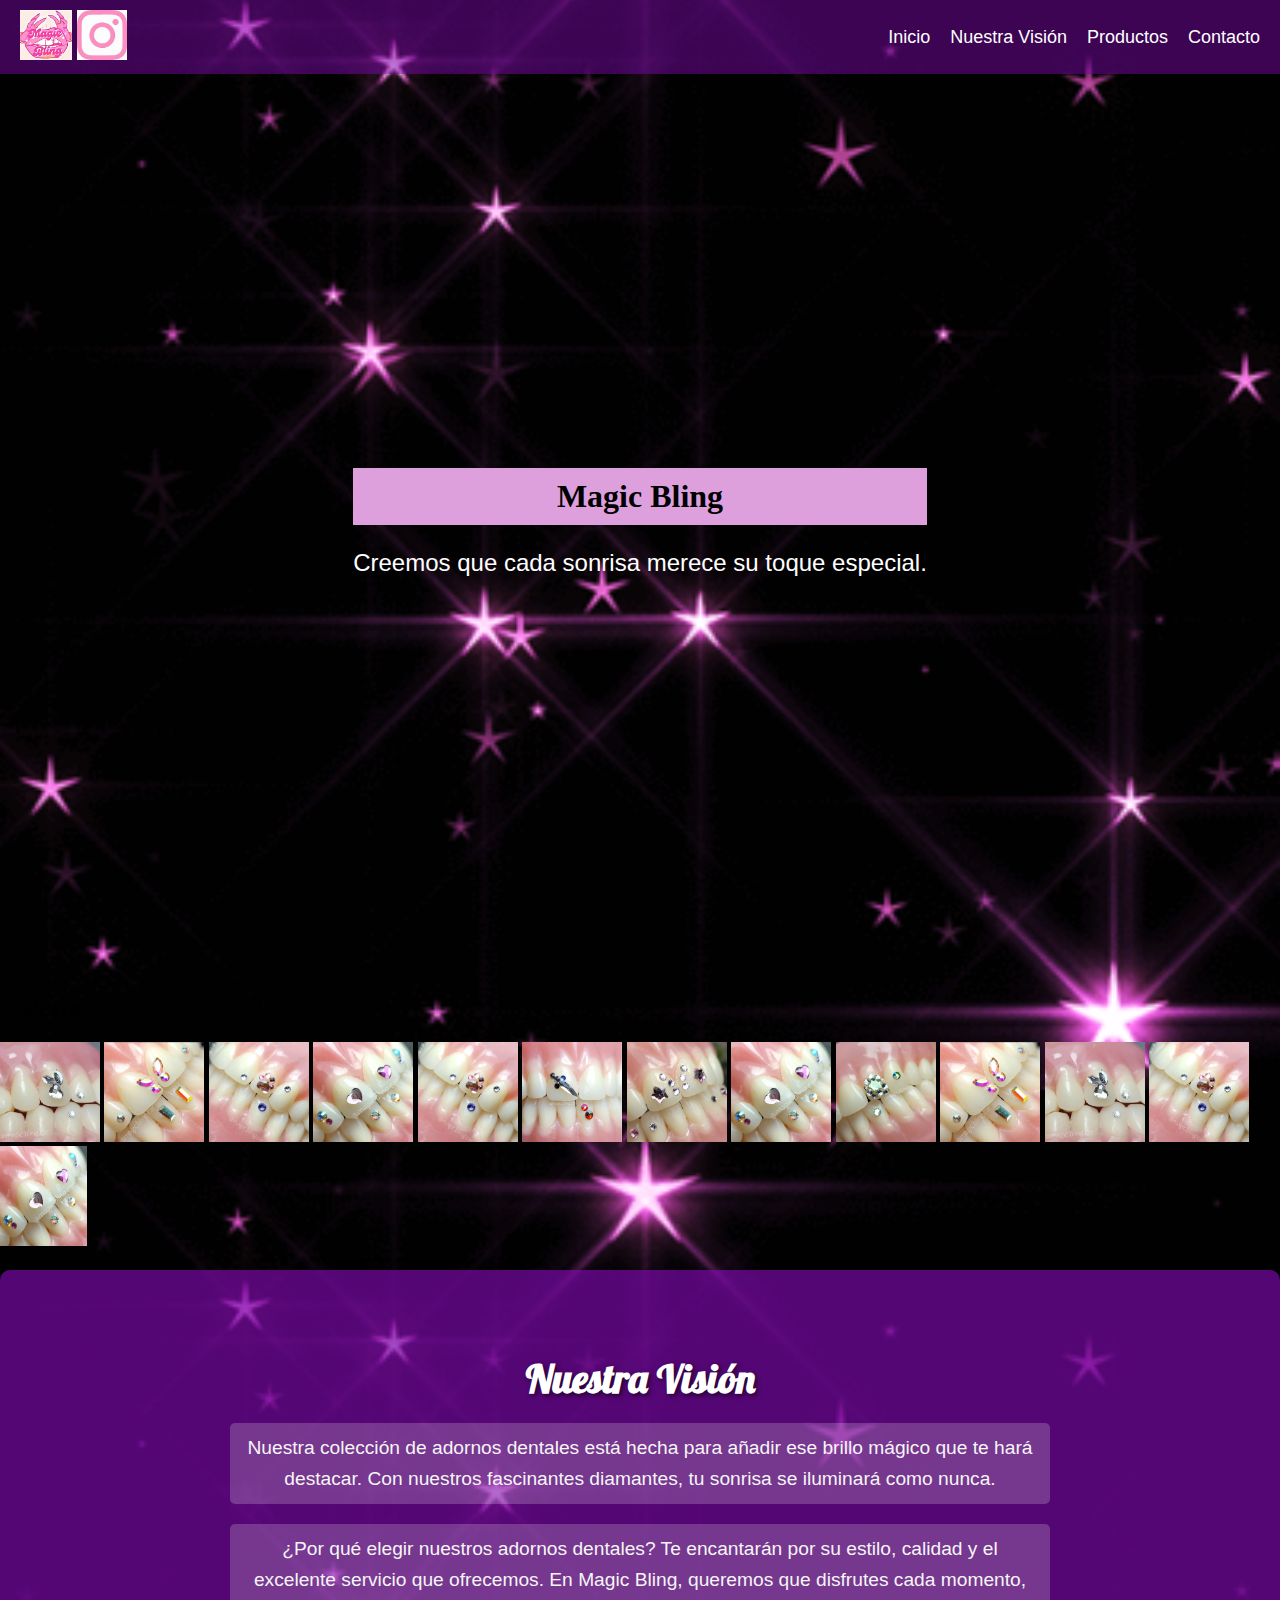
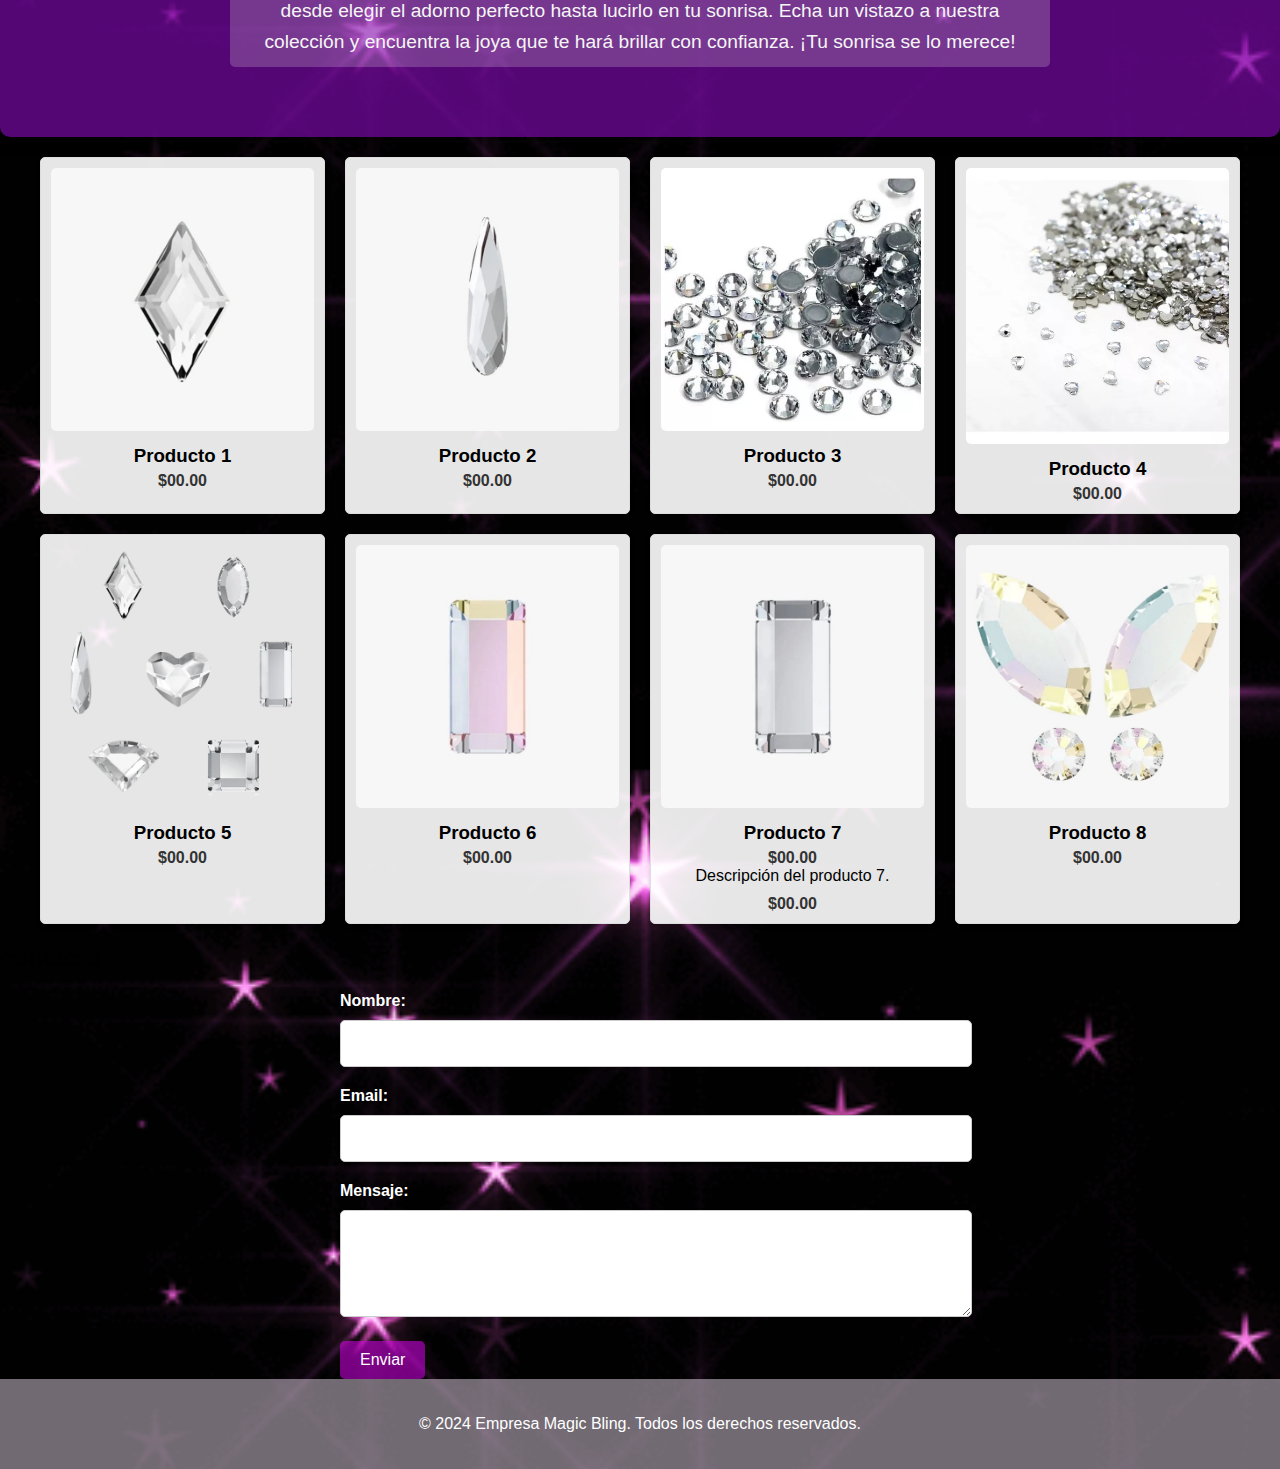
<file: html/Tp2.html>
<!DOCTYPE html>
<html lang="es">

<head>
    <meta charset="UTF-8" />
    <title>Página Web de By Car</title>
    <link rel="stylesheet" href="../css/stylept2.css">
    <link href="https://fonts.googleapis.com/css2?family=Lobster&display=swap" rel="stylesheet">
</head>

<body>
    <header>
        <div class="logo">
            <img src="../img/logomejorado.png" alt="Logo">
            <a href="https://www.instagram.com/magic.bling_by.car/"><img src="../img/iglogo.jpg" alt="ig" /></a>
        </div>
        <nav>
            <ul>
                <li><a href="#inicio">Inicio</a></li>
                <li><a href="#nosotros">Nuestra Visión</a></li>
                <li><a href="#productos">Productos</a></li>
                <li><a href="#contacto">Contacto</a></li>
            </ul>
        </nav>
    </header>

    <section id="inicio" class="inicio">
        <div class="inicio-titulo">
            <h1>Magic Bling</h1>
            <p>Creemos que cada sonrisa merece su toque especial.</p>
        </div>
    </section>

    <h2>Galeria</h2>
    <a href="../img/galeria16.png"><img src="../img/galeria16.png" alt="img 6" title="img 6" width="100" height="100" /></a>
    <a href="../img/galeria15.png"><img src="../img/galeria15.png " alt="img 7" title="img 7" width="100" height="100" /></a>
    <a href="../img/galeria00.png"><img src="../img/galeria00.png" alt="img 8" title="img 8" width="100" height="100" /></a>
    <a href="../img/galeria13.png"><img src="../img/galeria13.png" alt="img 4" title="img 4" width="100" height="100" /></a>
    <a href="../img/galeria17.png"><img src="../img/galeria17.png" alt="img 1" title="img 1" width="100" height="100" /></a>
    <a href="../img/galeria11.png"><img src="../img/galeria11.png" alt="img 2" title="img 2" width="100" height="100" /></a>
    <a href="../img/galeria12.png"><img src="../img/galeria12.png" alt="img 3" title="img 3" width="100" height="100" /></a>
    <a href="../img/galeria13.png"><img src="../img/galeria13.png" alt="img 4" title="img 4" width="100" height="100" /></a>
    <a href="../img/galeria14.png"><img src="../img/galeria14.png" alt="img 5" title="img 5" width="100" height="100" /></a>
    <a href="../img/galeria15.png"><img src="../img/galeria15.png" alt="img 6" title="img 6" width="100" height="100" /></a>
    <a href="../img/galeria16.png"><img src="../img/galeria16.png " alt="img 7" title="img 7" width="100" height="100" /></a>
    <a href="../img/galeria00.png"><img src="../img/galeria00.png" alt="img 8" title="img 8" width="100" height="100" /></a>
    <a href="../img/galeria13.png"><img src="../img/galeria13.png" alt="img 4" title="img 4" width="87" height="100" /></a>


    <!-- Sección nosotros -->
    <section id="nosotros" class="nosotros">
        <h2>Nuestra Visión</h2>
        <p class="texto-nuestra-coleccion">Nuestra colección de adornos dentales está hecha para añadir ese brillo mágico que te hará destacar. Con nuestros fascinantes diamantes, tu sonrisa se iluminará como nunca.</p>
        <p class="texto-por-que-elegir">¿Por qué elegir nuestros adornos dentales? Te encantarán por su estilo, calidad y el excelente servicio que ofrecemos. En Magic Bling, queremos que disfrutes cada momento, desde elegir el adorno perfecto hasta lucirlo en tu sonrisa. Echa un vistazo
            a nuestra colección y encuentra la joya que te hará brillar con confianza. ¡Tu sonrisa se lo merece!</p>
    </section>

    <!-- Sección productos -->
    <section id="productos" class="productos">
        <div class="contenedor-productos">
            <div class="producto">
                <img src="../img/estayaesta1.jpg" alt="Producto 1">
                <h3>Producto 1</h3>

                <span>$00.00</span>
            </div>
            <div class="producto">
                <img src="../img/estayaesta2.jpg" alt="Producto 2">
                <h3>Producto 2</h3>

                <span>$00.00</span>
            </div>
            <div class="producto">
                <img src="../img/brillos2.webp" alt="Producto 3">
                <h3>Producto 3</h3>

                <span>$00.00</span>
            </div>
            <div class="producto">
                <img src="../img/brillos.webp" alt="Producto 4">
                <h3>Producto 4</h3>

                <span>$00.00</span>
            </div>
            <div class="producto">
                <img src="../img/yaestafo.webp" alt="Producto 5">
                <h3>Producto 5</h3>

                <span>$00.00</span>
            </div>
            <div class="producto">
                <img src="../img/estayaeesta3.jpg" alt="Producto 6">
                <h3>Producto 6</h3>

                <span>$00.00</span>
            </div>
            <div class="producto">
                <img src="../img/estayaesta4.jpg" alt="Producto 7">
                <h3>Producto 7</h3>

                <span>$00.00</span>
                <p>Descripción del producto 7.</p>
                <span>$00.00</span>
            </div>
            <div class="producto">
                <img src="../img/estayaesta5.jpg" alt="Producto 8">
                <h3>Producto 8</h3>

                <span>$00.00</span>
            </div>
        </div>
    </section>
    <section id="contacto" class="contacto">
        <h2>contacto</h2>
        <form action="0">

            <label for="nombre">Nombre:</label>
            <input type="text" id="nombre" name="nombre" required>

            <label for="email">Email:</label>
            <input type="email" id="email" name="email" required>

            <label for="mensaje">Mensaje:</label>
            <textarea id="mensaje" name="mensaje" rows="5" required></textarea>

            <button type="submit">Enviar</button>
        </form>
    </section>
    <footer class="footer">
        <p>&copy; 2024 Empresa Magic Bling. Todos los derechos reservados.</p>
    </footer>
    </section>

</body>

</html>
</file>
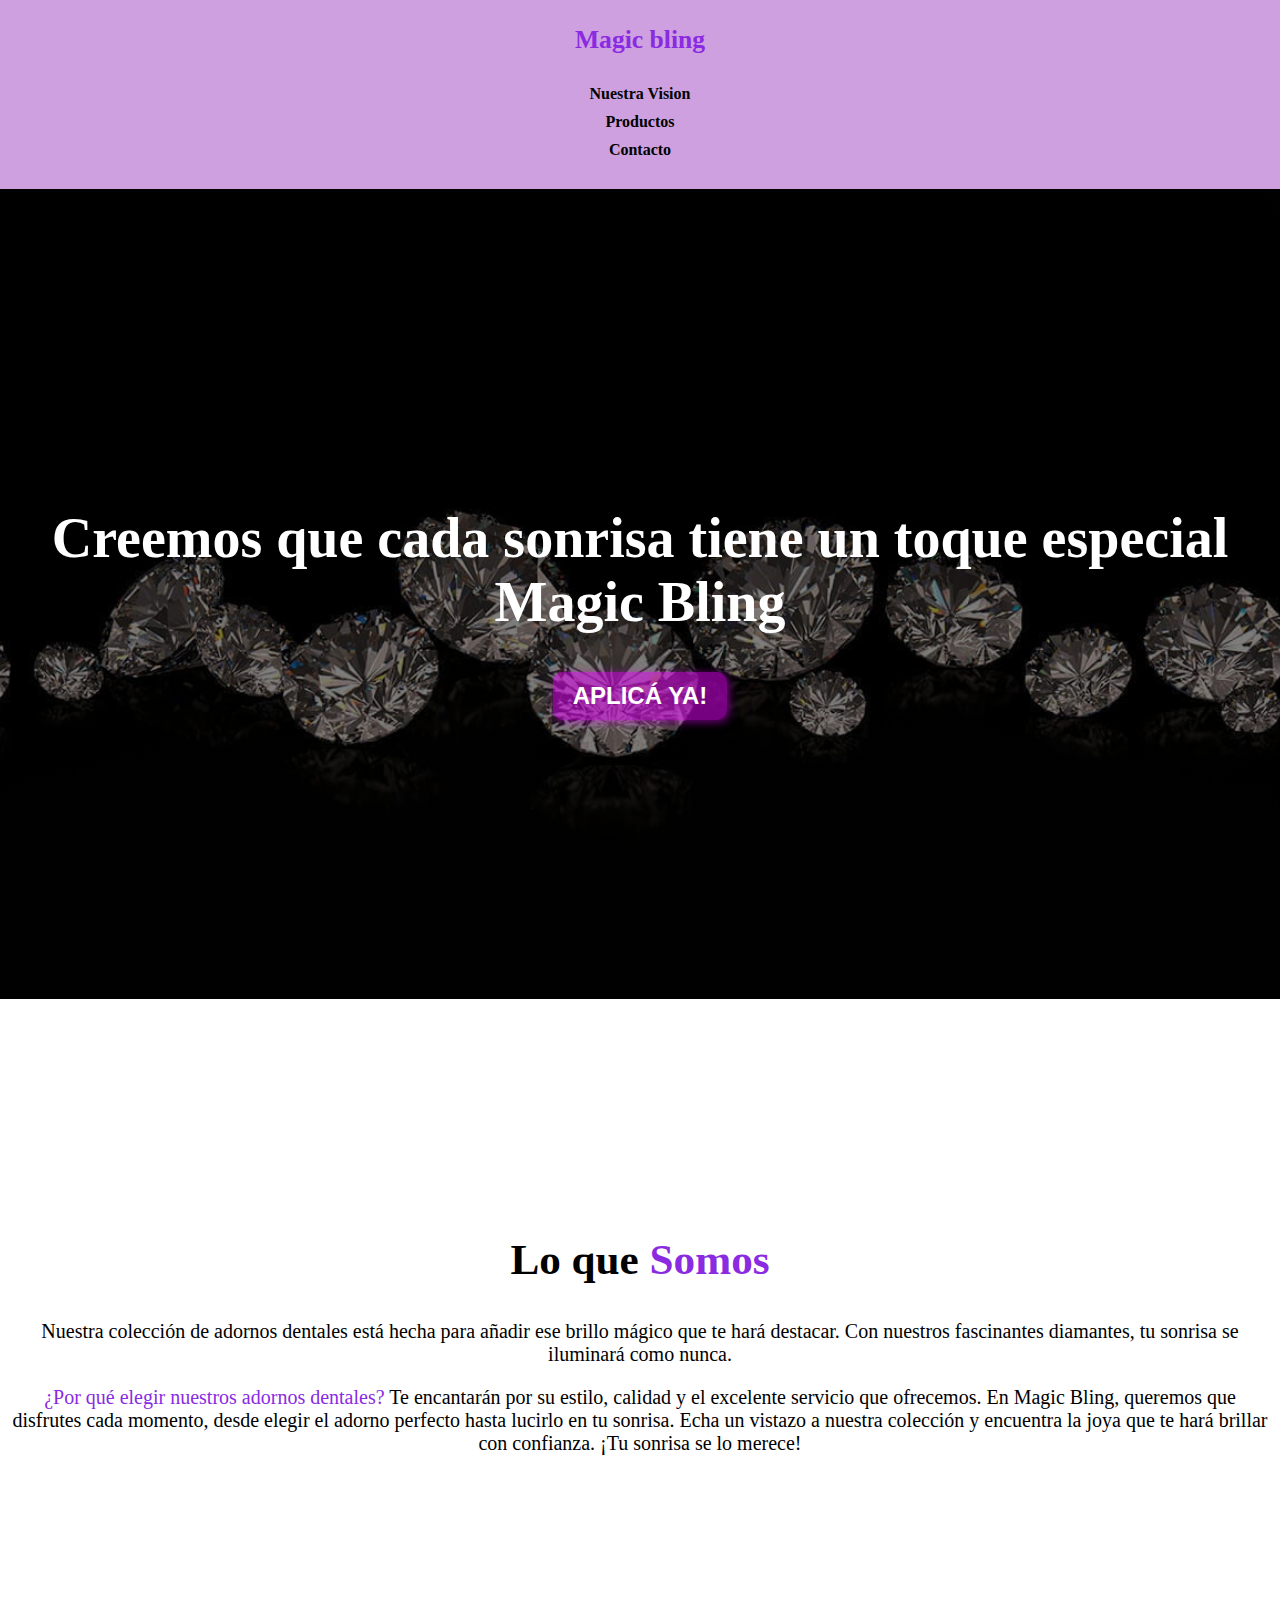
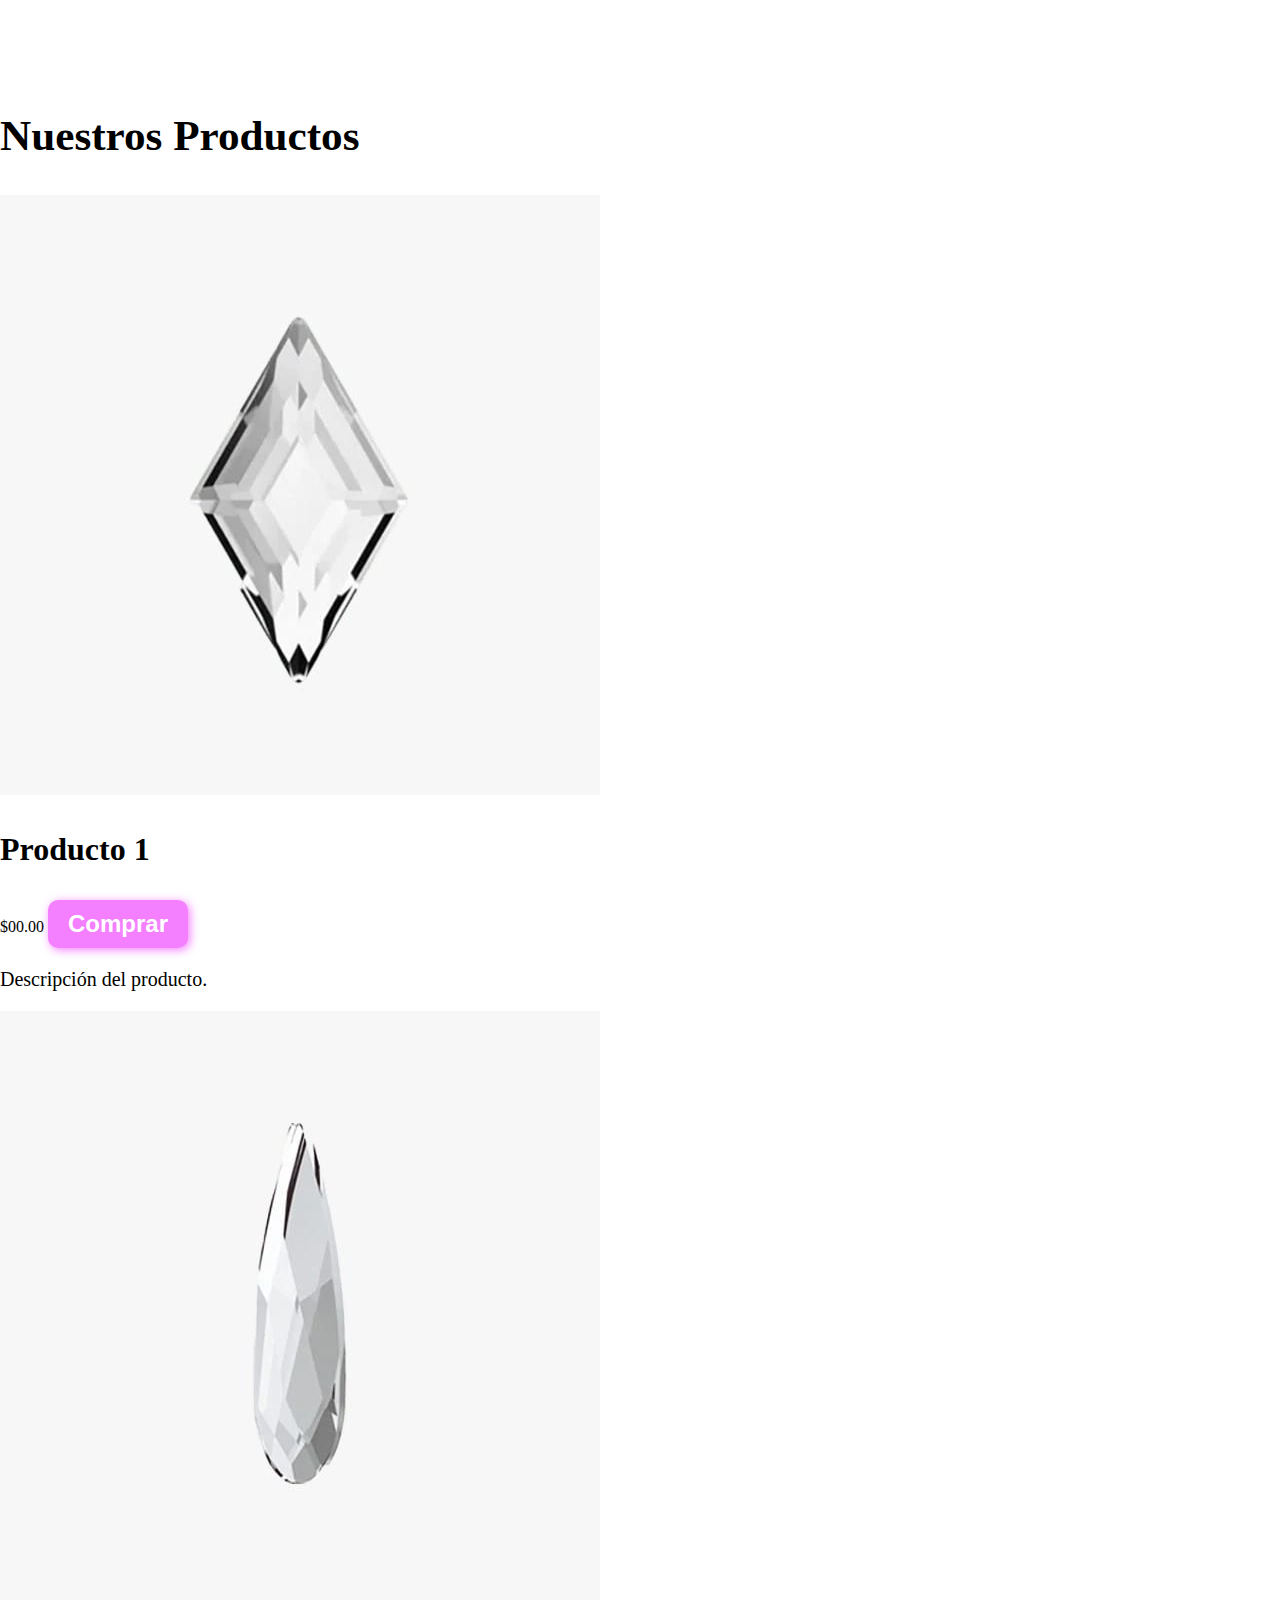
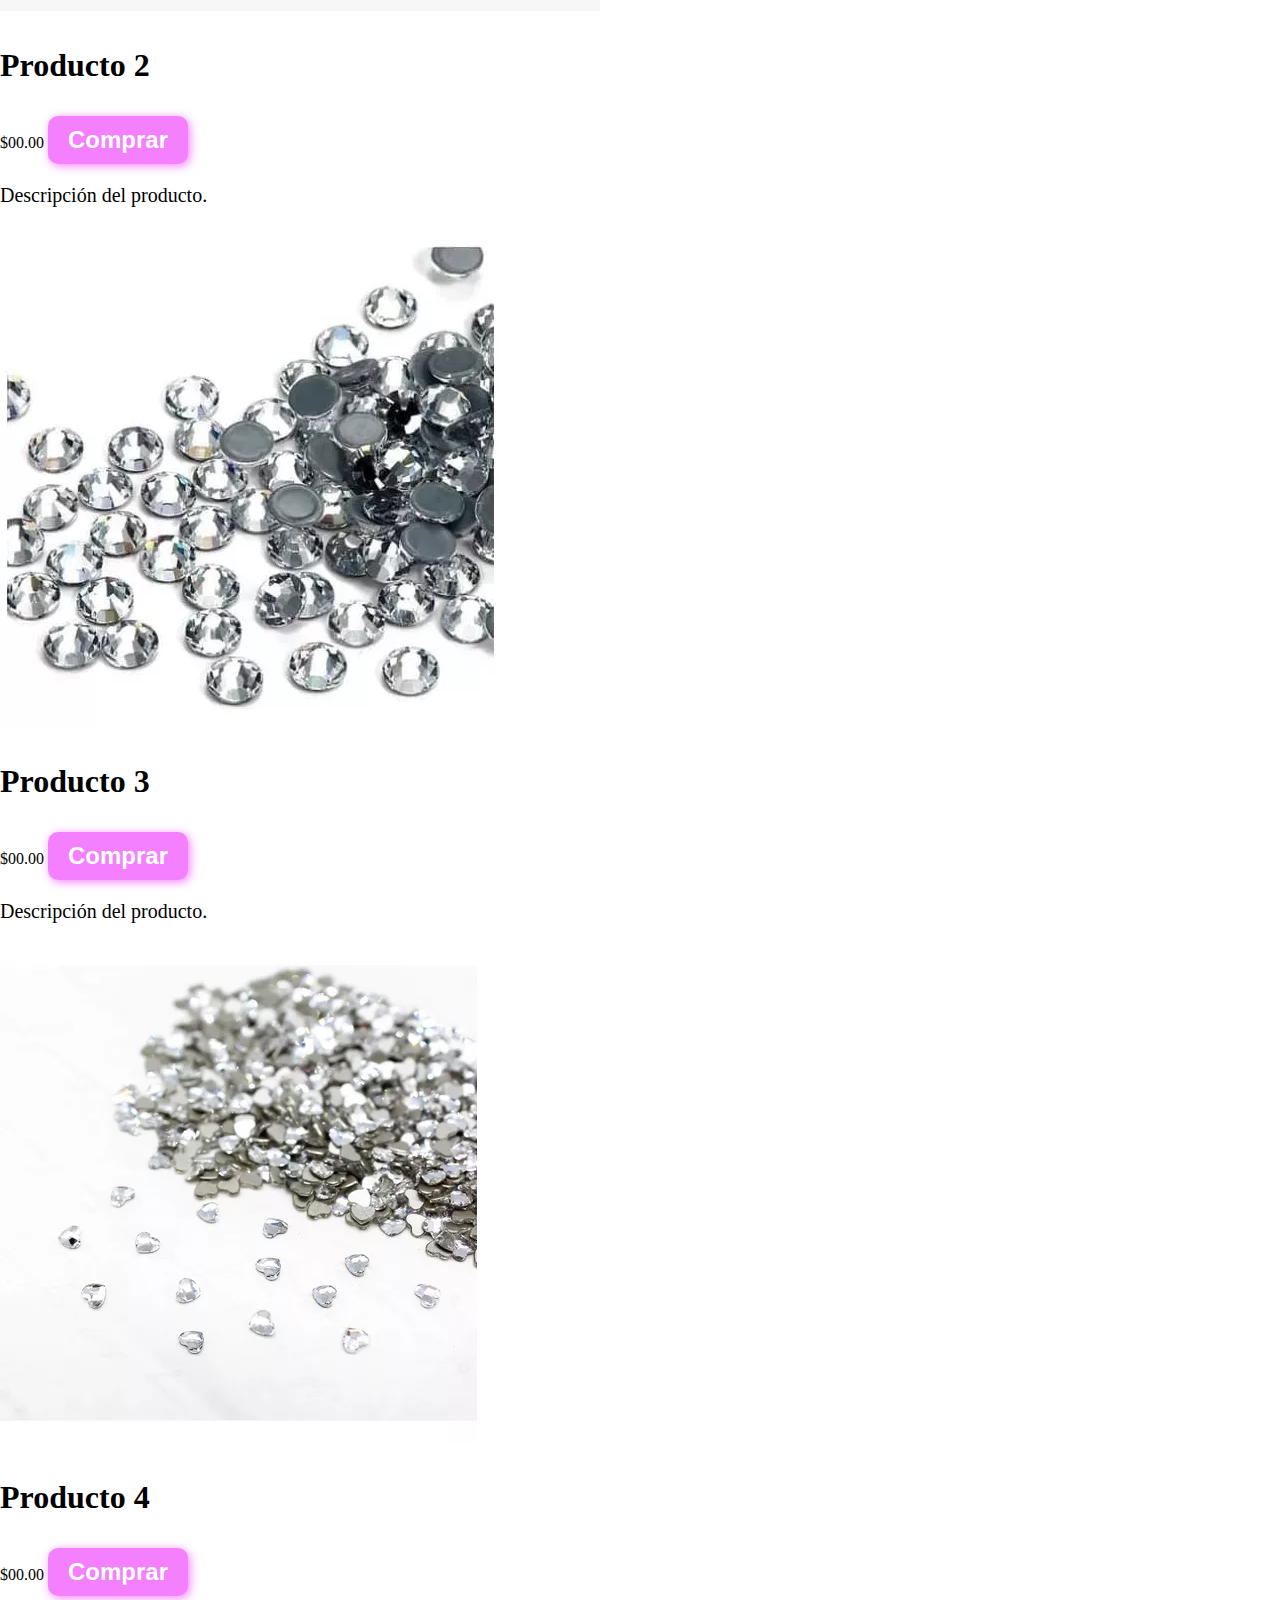
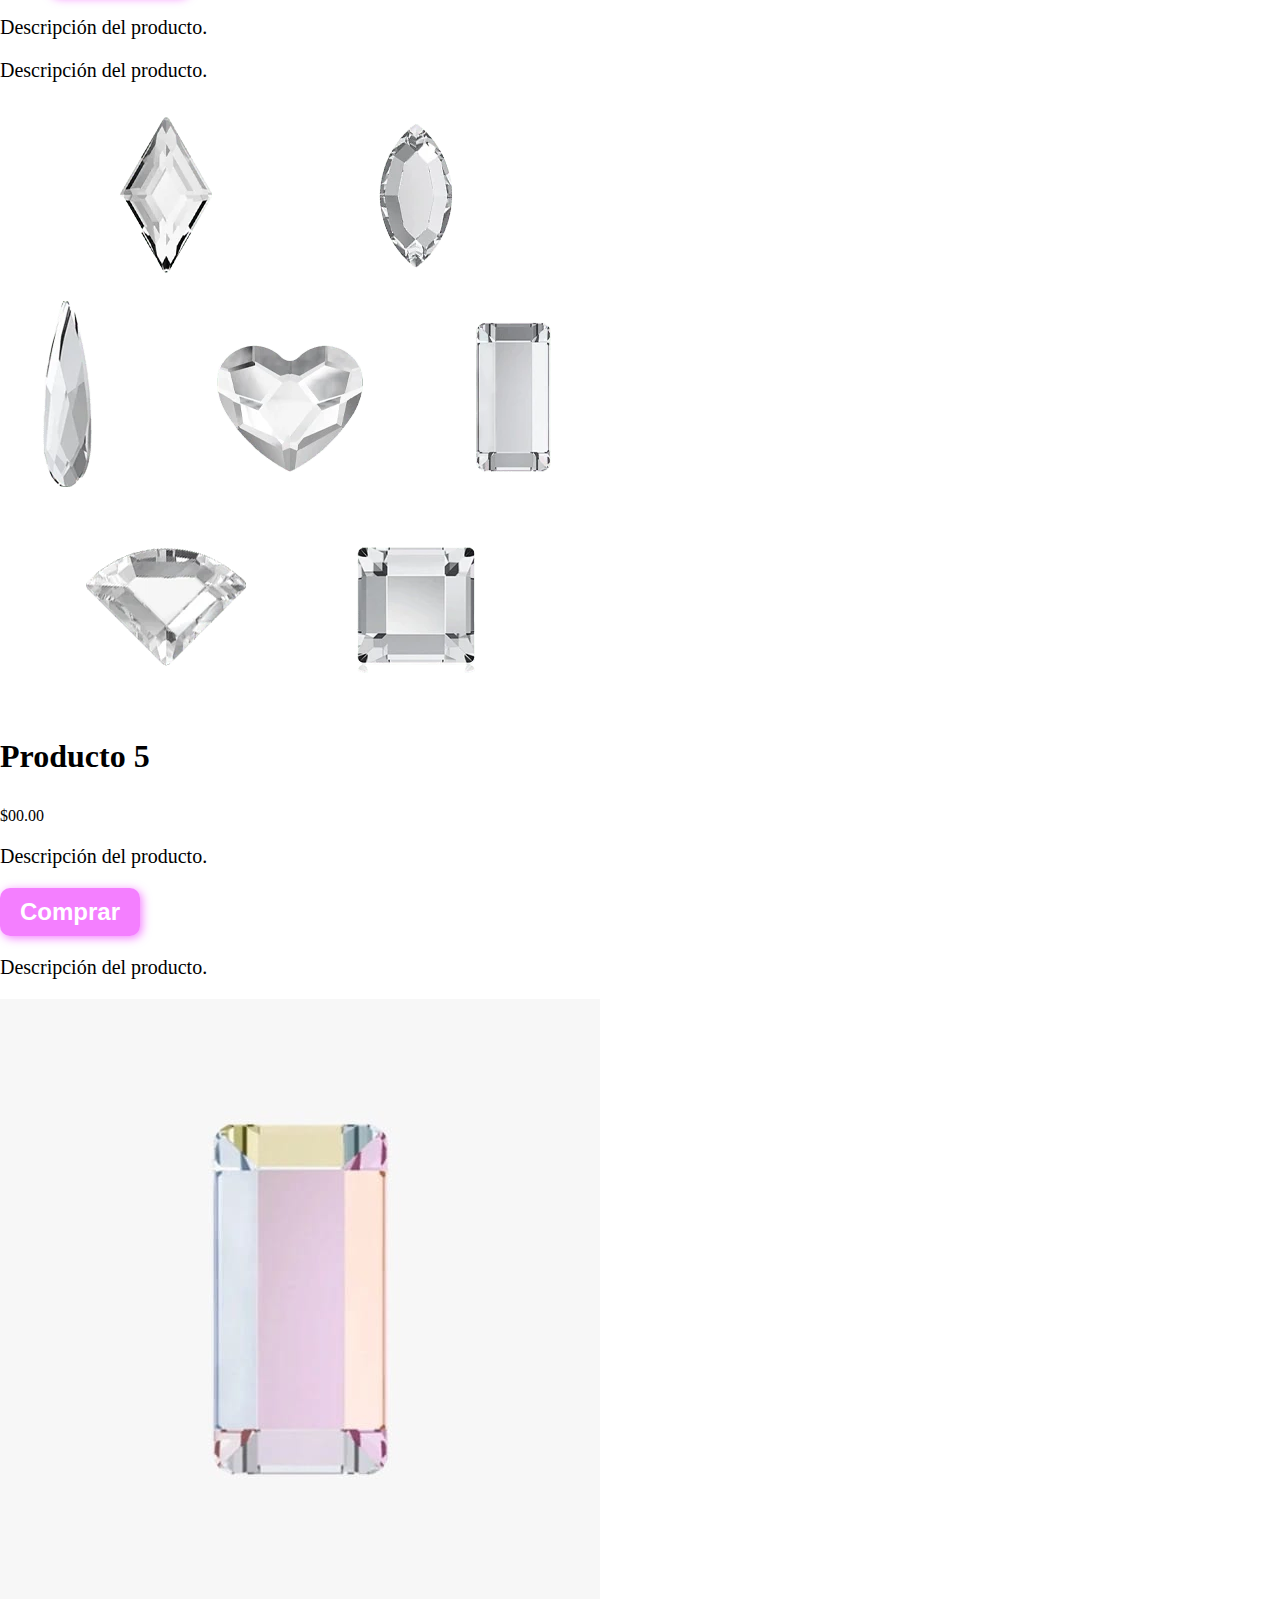
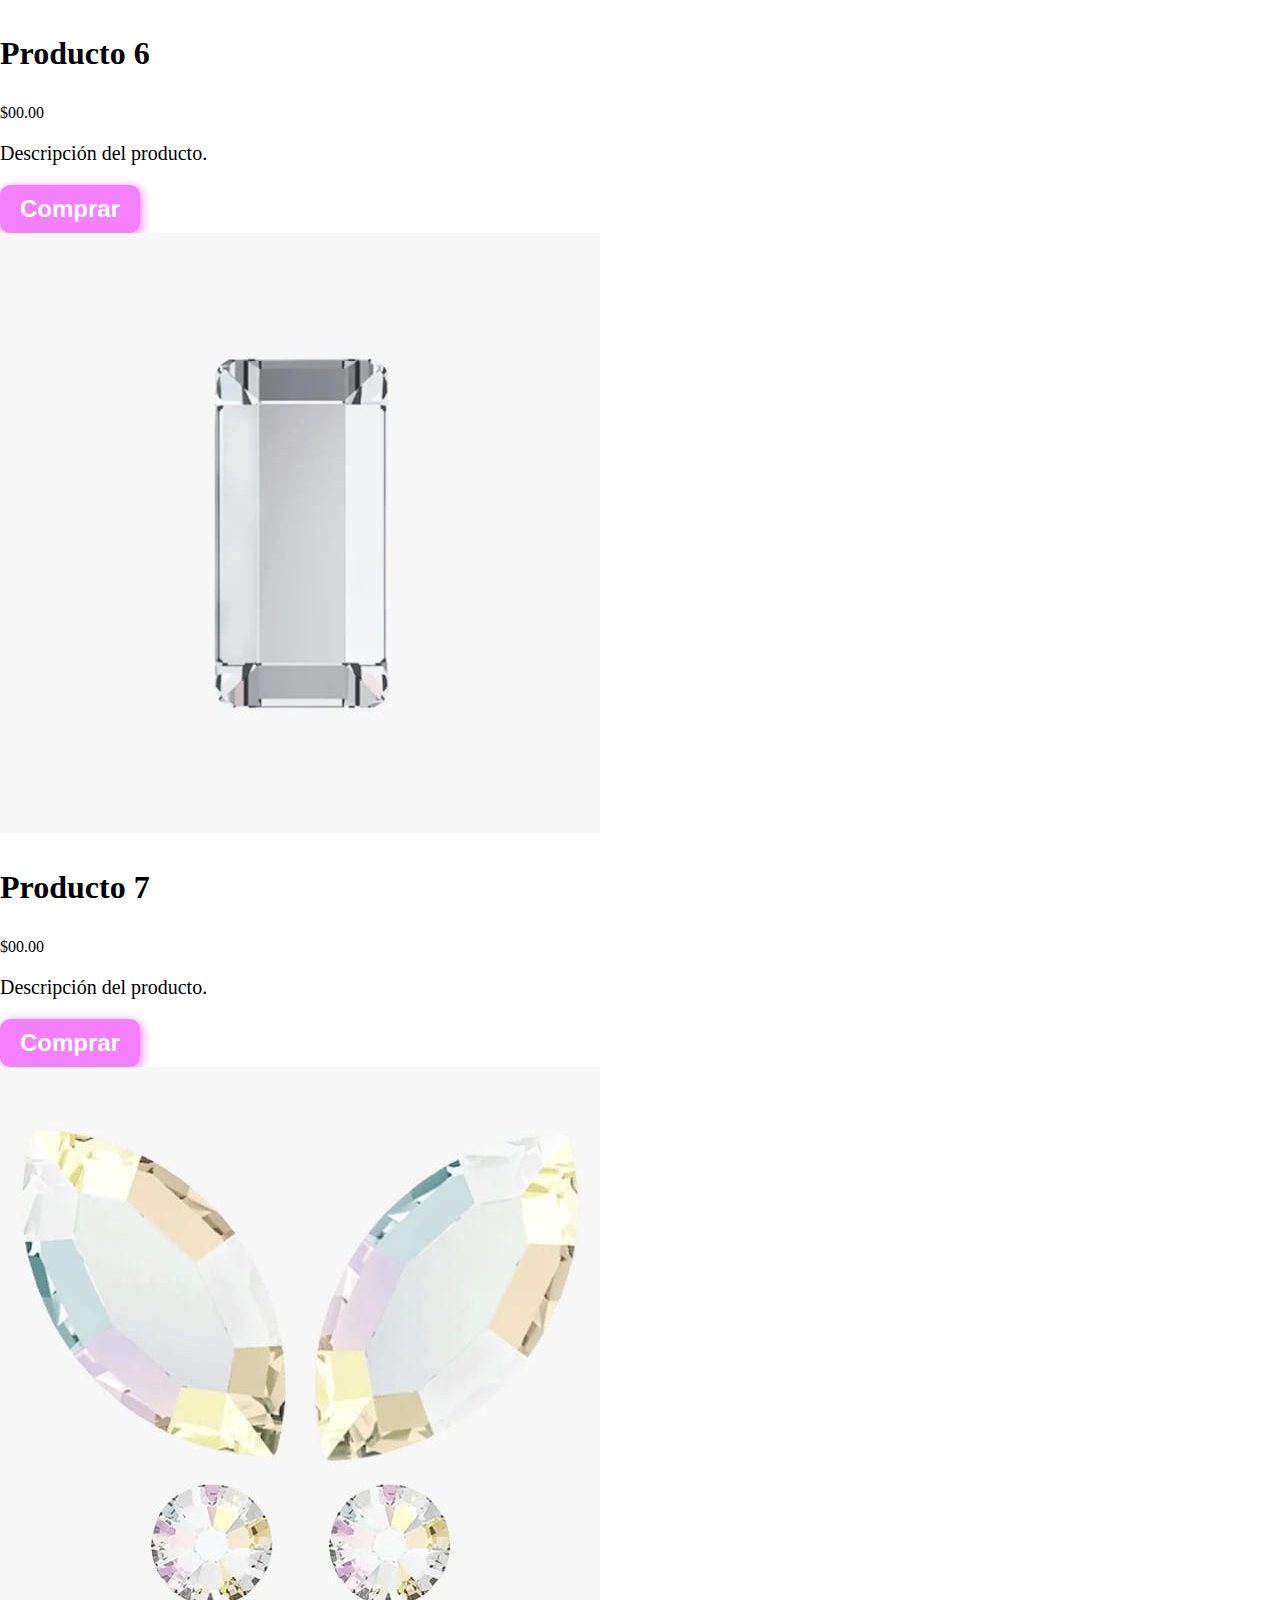
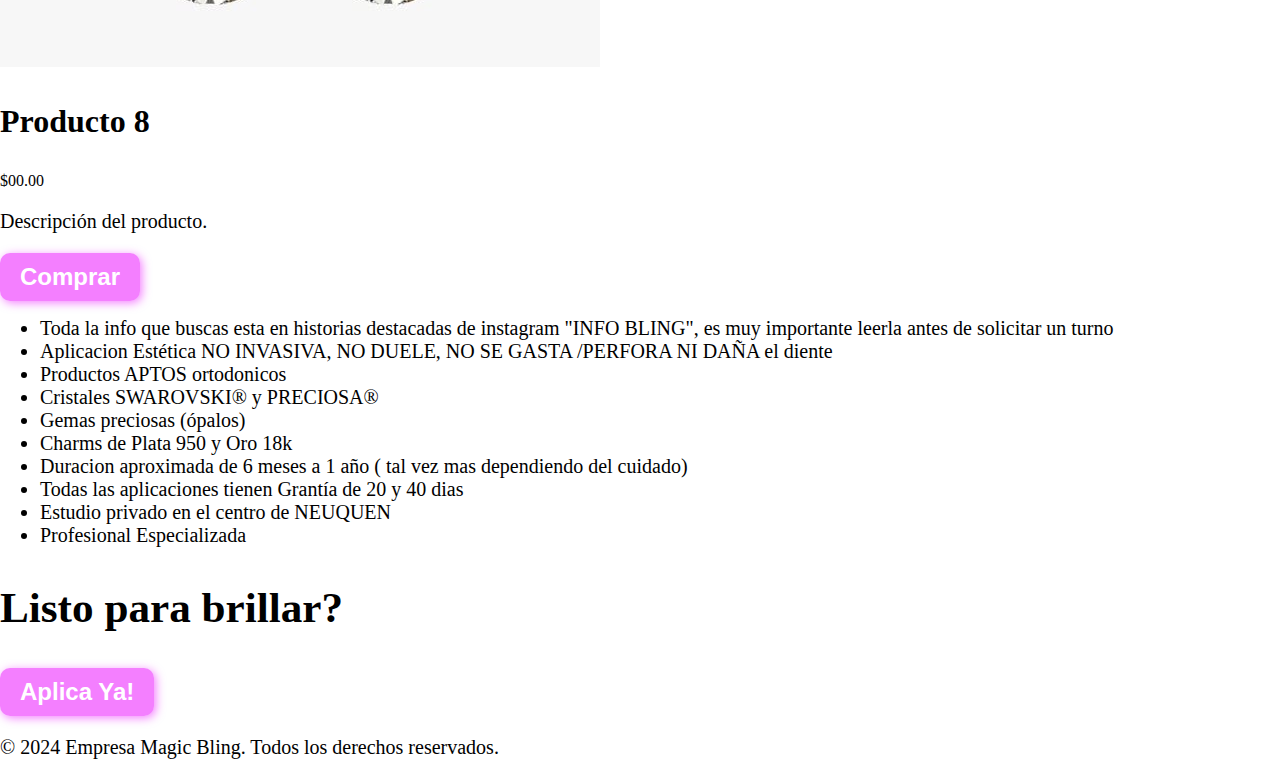
<file: html/webintento2.html>
<!DOCTYPE html>
<html lang="es">

<head>
    <meta charset="UTF-8" />
    <title>Página Web nueva</title>
    <link rel="stylesheet" href="../css/styleNew.css">
</head>

<body>
    <header>

        <div class="contenedor">
            <!--.p logo tab-->
            <p class="logo"> Magic bling</p>
            <nav>
                <!--a*3 tab-->
                <a href="0">Nuestra Vision</a>
                <a href="0">Productos</a>
                <a href="0">Contacto</a>
            </nav>
        </div>
    </header>
    <section id="baner">
        <h1>Creemos que cada sonrisa tiene un toque especial<br>Magic Bling</br>
        </h1>
        <button>APLICÁ YA!</button>
    </section>
    <section id="Nuestra_vision">
        <div class="contenedor">
            <div class="img-contenedor"></div>
            <h2> Lo que <span class="colordif">Somos</span></h2>
            <p> Nuestra colección de adornos dentales está hecha para añadir ese brillo mágico que te hará destacar. Con nuestros fascinantes diamantes, tu sonrisa se iluminará como nunca.</p>
            <p><span class="colordif">¿Por qué elegir nuestros adornos dentales?</span> Te encantarán por su estilo, calidad y el excelente servicio que ofrecemos. En Magic Bling, queremos que disfrutes cada momento, desde elegir el adorno perfecto hasta
                lucirlo en tu sonrisa. Echa un vistazo a nuestra colección y encuentra la joya que te hará brillar con confianza. ¡Tu sonrisa se lo merece!</p>
        </div>

    </section>
    <section id="Productos">
        <div class="contenedor">
            <h2>Nuestros Productos</h2>
            <!--alt click click-->
            <div class="producto">
                <img src="../img/estayaesta1.jpg" alt="Producto 1">
                <h3>Producto 1</h3>
                <span>$00.00</span>
                <button>Comprar</button>
                <p>Descripción del producto.</p>
            </div>
            <div class="producto">
                <img src="../img/estayaesta2.jpg" alt="Producto 2">
                <h3>Producto 2</h3>
                <span>$00.00</span>
                <button>Comprar</button>
                <p>Descripción del producto.</p>
            </div>
            <div class="producto">
                <img src="../img/brillos2.webp" alt="Producto 3">
                <h3>Producto 3</h3>
                <span>$00.00</span>
                <button>Comprar</button>
                <p>Descripción del producto.</p>
            </div>
            <div class="producto">
                <img src="../img/brillos.webp" alt="Producto 4">
                <h3>Producto 4</h3>
                <span>$00.00</span>
                <button>Comprar</button>
                <p>Descripción del producto.</p>
            </div>
            <p>Descripción del producto.</p>
            <div class="producto">
                <img src="../img/yaestafo.webp" alt="Producto 5">
                <h3>Producto 5</h3>
                <span>$00.00</span>
                <p>Descripción del producto.</p>
                <button>Comprar</button>
            </div>
            <p>Descripción del producto.</p>
            <div class="producto">
                <img src="../img/estayaeesta3.jpg" alt="Producto 6">
                <h3>Producto 6</h3>
                <span>$00.00</span>
                <p>Descripción del producto.</p>
                <button>Comprar</button>
            </div>
            <div class="producto">
                <img src="../img/estayaesta4.jpg" alt="Producto 7">
                <h3>Producto 7</h3>
                <span>$00.00</span>
                <p>Descripción del producto.</p>
                <button>Comprar</button>
            </div>
            <div class="producto">
                <img src="../img/estayaesta5.jpg" alt="Producto 8">
                <h3>Producto 8</h3>
                <span>$00.00</span>
                <p>Descripción del producto.</p>
                <button>Comprar</button>
            </div>
        </div>
    </section>
    <section id="Caracteristicas">
        <div class="contenedor">
            <ul>
                <li>Toda la info que buscas esta en historias destacadas de instagram "INFO BLING", es muy importante leerla antes de solicitar un turno</li>
                <li>Aplicacion Estética NO INVASIVA, NO DUELE, NO SE GASTA /PERFORA NI DAÑA el diente </li>
                <li>Productos APTOS ortodonicos</li>
                <li>Cristales SWAROVSKI® y PRECIOSA®</li>
                <li>Gemas preciosas (ópalos)</li>
                <li>Charms de Plata 950 y Oro 18k</li>
                <li>Duracion aproximada de 6 meses a 1 año ( tal vez mas dependiendo del cuidado)</li>
                <li>Todas las aplicaciones tienen Grantía de 20 y 40 dias</li>
                <li>Estudio privado en el centro de NEUQUEN</li>
                <li>Profesional Especializada</li>
            </ul>
    </section>
    </div>
    <section id="Contactanos">
        <h2>Listo para brillar?</h2>
        <button> Aplica Ya!</button>
    </section>
    <footer>
        <div class="contenedor">
            <p>&copy; 2024 Empresa Magic Bling. Todos los derechos reservados.</p>
        </div>
    </footer>
</body>

</html>
</file>
<file: css/stylept2.css>
body {
    font-family: Arial, sans-serif;
    padding: 0;
    margin: 0;
    height: 100vh;
    background-image: url(../img/fondo4.gif);
    background-size: cover;
    /* Asegura que el fondo cubra toda la página */
    background-position: center;
    /* Centra la imagen de fondo */
}

header {
    display: flex;
    justify-content: space-between;
    align-items: center;
    background-color: rgba(120, 8, 165, 0.5);
    padding: 10px 20px;
}

header .logo img {
    height: 50px;
}

nav ul {
    list-style: none;
    display: flex;
    gap: 20px;
}

nav ul li a {
    color: #fff;
    text-decoration: none;
    font-size: 18px;
}

nav ul li a:hover {
    text-decoration: underline;
}

#inicio {
    color: white;
    height: 100vh;
    display: flex;
    align-items: center;
    justify-content: center;
    text-align: center;
}

.inicio-titulo h1 {
    background-color: plum;
    color: #000;
    font-family: "Noto Serif", serif;
    text-align: center;
    padding: 10px;
}

.inicio-titulo p {
    font-size: 1.5rem;
}

#nosotros {
    padding: 50px 20px;
    text-align: center;
    background-color: rgba(120, 8, 165, 0.7);
    border-radius: 10px;
    box-shadow: 0 4px 15px rgba(0, 0, 0, 0.3);
    margin: 20px 0;
}

#nosotros h2 {
    font-family: 'Lobster', cursive;
    font-size: 2.5rem;
    color: #fff;
    margin-bottom: 20px;
    text-shadow: 2px 2px 5px rgba(0, 0, 0, 0.6);
}

.texto-nuestra-coleccion,
.texto-por-que-elegir {
    max-width: 800px;
    margin: 0 auto 20px;
    font-size: 1.2rem;
    color: #f5f5f5;
    line-height: 1.6;
    padding: 10px;
    background-color: rgba(255, 255, 255, 0.2);
    border-radius: 5px;
    transition: background-color 0.3s;
}

.texto-nuestra-coleccion:hover,
.texto-por-que-elegir:hover {
    background-color: rgba(255, 255, 255, 0.4);
}

.contenedor-productos {
    display: grid;
    /* Cambia a grid para un mejor control de la cuadrícula */
    grid-template-columns: repeat(4, 1fr);
    /* 4 columnas de igual ancho */
    gap: 20px;
    /* Espacio entre los productos */
    max-width: 1200px;
    /* Ancho máximo del contenedor */
    margin: 0 auto;
    /* Centrar el contenedor */
}

.producto {
    background-color: rgba(255, 255, 255, 0.9);
    border: 1px solid #ddd;
    border-radius: 5px;
    /* Bordes redondeados */
    padding: 10px;
    box-shadow: 0 2px 5px rgba(0, 0, 0, 0.1);
    text-align: center;
}

.producto:hover {
    transform: scale(1.05);
}

.producto img {
    max-width: 100%;
    height: auto;
    border-radius: 5px;
}

.producto h3 {
    margin: 10px 0 5px;
}

.producto p {
    margin: 0 0 10px;
}

.producto span {
    font-weight: bold;
    color: #333;
}

.contacto form {
    max-width: 600px;
    margin: 0 auto;
}

.contacto label {
    display: block;
    margin-bottom: 10px;
    font-weight: bold;
    color: #fff;
    /* Color blanco para las etiquetas */
}

.contacto input,
.contacto textarea {
    width: 100%;
    padding: 15px;
    /* Mayor espacio interno */
    margin-bottom: 20px;
    border: 1px solid #ccc;
    border-radius: 5px;
    border-radius: 5px
}

.contacto button {
    padding: 10px 20px;
    background-color: rgba(234, 0, 255, 0.5);
    color: white;
    border: none;
    border-radius: 5px;
    cursor: pointer;
    font-size: 1rem;
    /* Tamaño de fuente */
    transition: background-color 0.3s, transform 0.3s;
    /* Transición suave */
}

.contacto button:hover {
    background-color: rgba(120, 8, 165, 0.7);
    transform: scale(1.05);
    /* Efecto de aumento al pasar el cursor */
}

.contacto form {
    max-width: 600px;
    margin: 0 auto;
}

.contacto label {
    display: block;
    margin-bottom: 10px;
    font-weight: bold;
    color: #fff;
    /* Color blanco para las etiquetas */
}

.contacto input,
.contacto textarea {
    width: 100%;
    padding: 15px;
    /* Mayor espacio interno */
    margin-bottom: 20px;
    border: 1px solid #ccc;
    border-radius: 5px;
    border-radius: 5px
}

.contacto button {
    padding: 10px 20px;
    background-color: rgba(234, 0, 255, 0.5);
    color: white;
    border: none;
    border-radius: 5px;
    cursor: pointer;
    font-size: 1rem;
    /* Tamaño de fuente */
    transition: background-color 0.3s, transform 0.3s;
    /* Transición suave */
}

.contacto button:hover {
    background-color: rgba(120, 8, 165, 0.7);
    transform: scale(1.05);
    /* Efecto de aumento al pasar el cursor */
}

.footer {
    background-color: rgba(226, 212, 228, 0.5);
    color: white;
    text-align: center;
    padding: 20px;
}
</file>
<file: css/styleNew.css>
* {
    box-sizing: border-box;
    /*hace que los elementos respeten los tamaños definidos*/
}

h1 {
    font-size: 3.5em;
}

h2 {
    font-size: 2.7em;
}

h3 {
    font-size: 2em;
}

p {
    font-size: 1.25em;
}

li {
    font-size: 1.25em;
}

body {
    margin: 0;
    /*quita el margen automatico de body*/
}

button {
    font-size: 1.5rem;
    font-weight: bold;
    padding: 10px 20px;
    border-radius: 10px;
    border: 1px;
    box-shadow: 2px 2px 10px rgba(234, 0, 255, 0.5);
    cursor: pointer;
    color: white;
    background-color: rgba(234, 0, 255, 0.5);
    transition: background-color 0.3s, transform 0.3s;
}

button:hover {
    background-color: rgba(120, 8, 165, 0.7);
    transform: scale(1.05);
    /* Efecto de aumento al pasar el cursor */
}

.contenedor {
    max-width: 1400px;
    margin: auto;
}

header {
    background-color: rgba(157, 65, 194, 0.5)
}

header .logo {
    margin: 0;
    padding: 25px 30px;
    font-weight: bold;
    color: blueviolet;
    font-size: 1.6em;
}

header .contenedor {
    display: flex;
    flex-direction: column;
    /*hace que se acomoden en una columna*/
    align-items: center;
}

header nav {
    display: flex;
    flex-direction: column;
    text-align: center;
    padding-bottom: 25px;
}

header a {
    padding: 5px 12px;
    text-decoration: none;
    font-weight: bold;
    color: black;
}

header a:hover {
    color: blueviolet;
}

#baner {
    display: flex;
    align-items: center;
    justify-content: center;
    text-align: center;
    flex-direction: column;
    height: 90vh;
    color: white;
    background-image: linear-gradient(rgba(0, 0, 0, 0.5), rgba(0, 0, 0, 0.5)), url(../img/fondonv2.jpg);
    background-size: cover;
    background-position: center center;
}

#baner h1 {
    color: white;
}

#Nuestra_vision {}

.colordif {
    color: blueviolet;
}

#Nuestra_vision {
    text-align: center;
    padding: 200px 12px;
}
</file>
